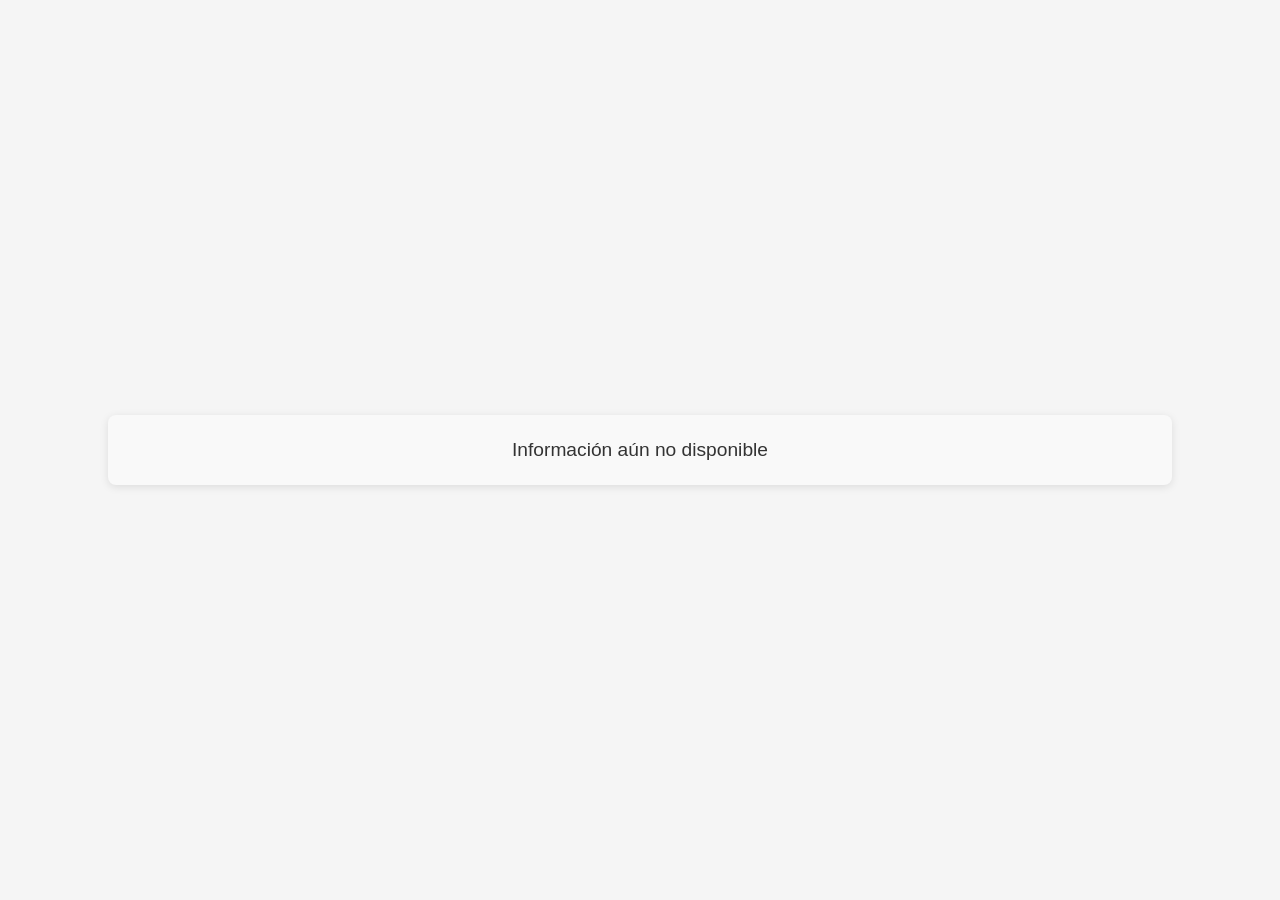
<file: !disponible.html>
<!DOCTYPE html>
<html lang="en">
<head>
    <meta charset="UTF-8">
    <meta name="viewport" content="width=device-width, initial-scale=1.0">
    <link rel="stylesheet" href="style.css">
    <script src="script.js" defer></script>  <!-- Make sure script.js is linked -->
</head>
<body>
    <!-- Description with Styling -->
    <p class="description" id="description">Informació encara no disponible</p>

    <script>
        // Load the stored language when the page loads
        document.addEventListener("DOMContentLoaded", function() {
            let storedLanguage = localStorage.getItem("language") || "spanish";
            changeDescriptionText(storedLanguage);  // Update description text based on language
        });
    </script>
</body>
</html>
</file>
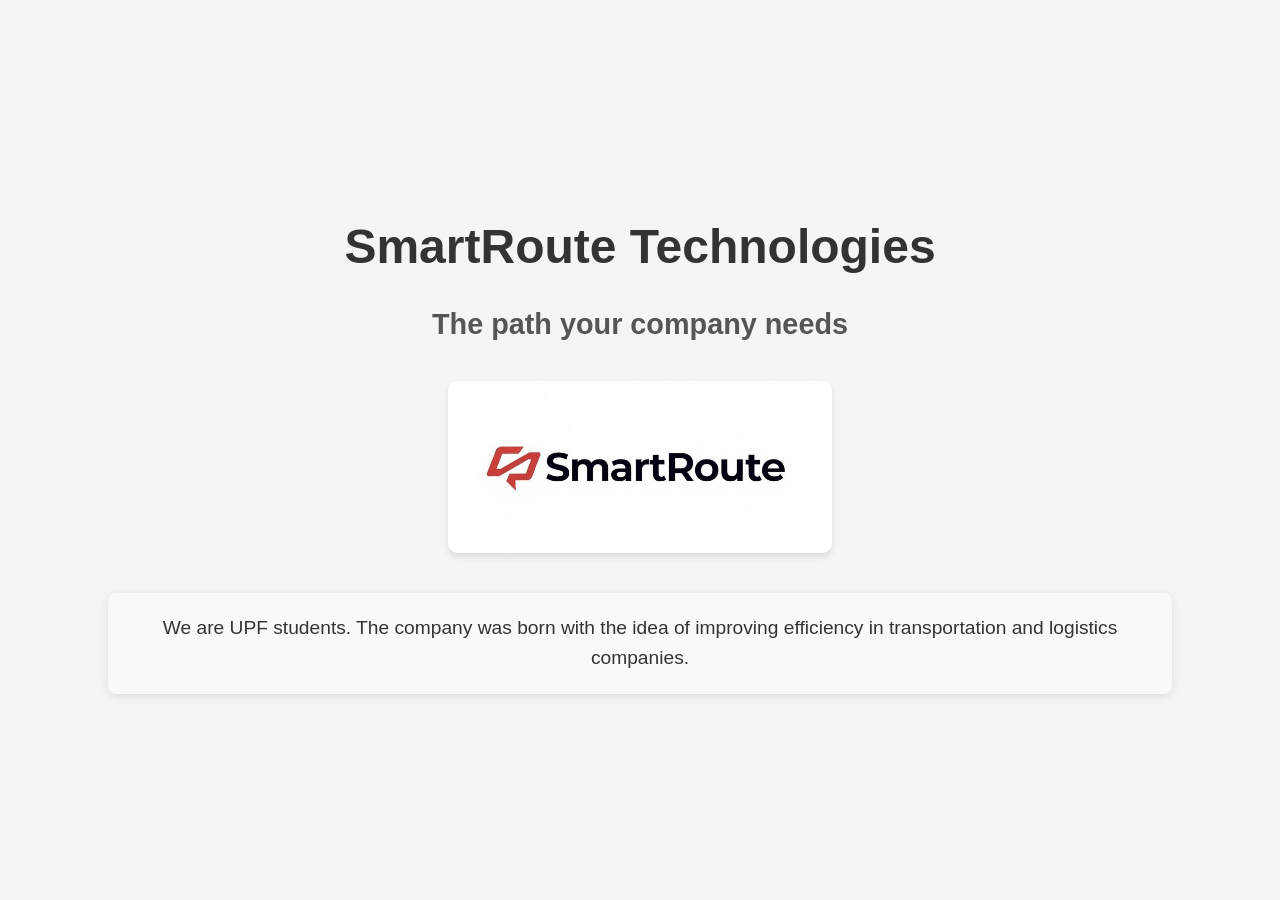
<file: intro.html>
<!DOCTYPE html>
<html lang="en">
<head>
    <meta charset="UTF-8">
    <meta name="viewport" content="width=device-width, initial-scale=1.0">
    <link rel="stylesheet" href="style.css">  
    <title>SmartRoute</title>
    <script src="script.js" defer></script>
</head>
<body>

    <!-- Title and Slogan -->
    <h1 class="title" id="title">SmartRoute Technologies</h1>
    <h2 class="slogan" id="slogan">El camí que la teva empresa necessita</h2>

    <!-- Image After the Title -->
    <img src="logo.jpeg" alt="Image Description" class="main-image">

    <!-- Description with Styling -->
    <p class="description" id="description">Som estudiants de la UPF. L'empresa va néixer amb la idea de millorar l'eficiència de les empreses de transport i logística.</p>

    <script>
        // Load the stored language when the page loads
        document.addEventListener("DOMContentLoaded", function() {
            let storedLanguage = localStorage.getItem("language") || "spanish";
            changeIntroText(storedLanguage);
        });
    </script>

</body>
</html>
</file>
<file: style.css>
/* General styles */
body {
    font-family: Arial, sans-serif;
    display: flex;
    justify-content: center;
    align-items: center;
    height: 100vh;
    margin: 0;
    background-color: #f0f0f0;
    position: relative; /* Allow positioning of elements */
}

.container {
    text-align: center;
}
/* Language buttons with circular shape */
.language-buttons {
    position: absolute; /* Position buttons absolutely */
    top: 20px;  /* Set the distance from the top */
    right: 80px; /* Move the buttons more to the left (increase the value to shift them further left) */
    display: flex; /* Arrange the buttons horizontally */
    flex-direction: row; /* Ensure the flags are in a row (default behavior, but specified for clarity) */
}

.flag-btn {
    background: none;
    border: none;
    cursor: pointer;
    margin: 0 2px; /* Reduced margin to bring the buttons closer */
    border-radius: 50%; /* Makes the button circular */
    padding: 5px; /* Adjust padding to fit the flags nicely inside the circle */
    width: 50px; /* Set a fixed width */
    height: 50px; /* Set a fixed height */
}

.flag-btn img {
    width: 100%;
    height: 100%;
    border-radius: 50%; /* Ensure the flag image is also circular */
    transition: transform 0.3s ease;
}

.flag-btn:hover img {
    transform: scale(1.1);
}

/* Next button container with vertical stacking */
.next-page {
    position: absolute; /* Makes this container float at a specific position */
    top: 170px; /* You can change this value to position the next buttons */
    left: 1180px;  /* Centers the buttons horizontally */
    transform: translateX(-50%); /* Ensures perfect centering */
    display: flex;
    flex-direction: column;  /* Stack the buttons vertically */
    align-items: center; /* Center the buttons horizontally within the container */
}

.next-btn {
    width: 320px;
    height: 24px; /* Adjust height for better stacking */
    padding: 12px 40px;
    font-size: 20px;
    font-weight: bold;
    text-align: center;
    color: rgb(0, 0, 0);
    background-color: #ffffff;
    border: 2px solid black;
    border-radius: 50px;
    text-decoration: none;
    cursor: pointer;
    transition: background-color 0.3s ease, border-color 0.3s ease, box-shadow 0.3s ease, transform 0.2s ease;
    margin-bottom: 40px; /* Adds space between buttons */
    
    /* Elegant Shadow and smooth edges */
    box-shadow: 0 4px 6px rgba(0, 0, 0, 0.1), 0 1px 3px rgba(0, 0, 0, 0.08);
}

.next-btn:hover {
    background: linear-gradient(145deg, #6a5acd, #8a2be2);
    border-color: #4b0082;
    transform: translateY(-4px);
    box-shadow: 0 8px 16px rgba(0, 0, 0, 0.15), 0 4px 8px rgba(0, 0, 0, 0.1);
}

/* Ensure that the body and container are arranged vertically */
body {
    display: flex;
    flex-direction: column; /* This will make the content stack vertically */
    align-items: center;    /* Center the content horizontally */
    justify-content: center; /* Center the content vertically */
    height: 100vh;          /* Full viewport height */
    margin: 0;
    background-color: #f5f5f5;
}

/* Title styles */
.title {
    font-size: 3rem; /* Large title font size */
    font-weight: bold;
    text-align: center;
    color: #333; /* Dark gray text color */
    margin-bottom: 10px; /* Space below the title */
}

/* Slogan styles */
.slogan {
    font-size: 1.8rem;
    text-align: center;
    color: #555; /* Lighter gray for the slogan */
    margin-bottom: 20px; /* Space below the slogan */
}

/* Image styles */
.main-image {
    display: block;
    margin: 20px 0; /* Top and bottom margins to separate the image from text */
    max-width: 30%; /* Limit the image width */
    height: auto;
    border-radius: 10px; /* Round the corners of the image */
    box-shadow: 0 4px 6px rgba(0, 0, 0, 0.1); /* Add a subtle shadow for depth */
}

/* Description styles */
.description {
    font-size: 1.2rem;
    line-height: 1.6; /* Increase line height for better readability */
    color: #333;
    width: 80%; /* Limit the width of the text */
    text-align: center; /* Center-align the text */
    padding: 20px;
    background-color: #f9f9f9; /* Light background color */
    border-radius: 8px;
    box-shadow: 0 2px 8px rgba(0, 0, 0, 0.1); /* Add a shadow to make it stand out */
}
</file>
